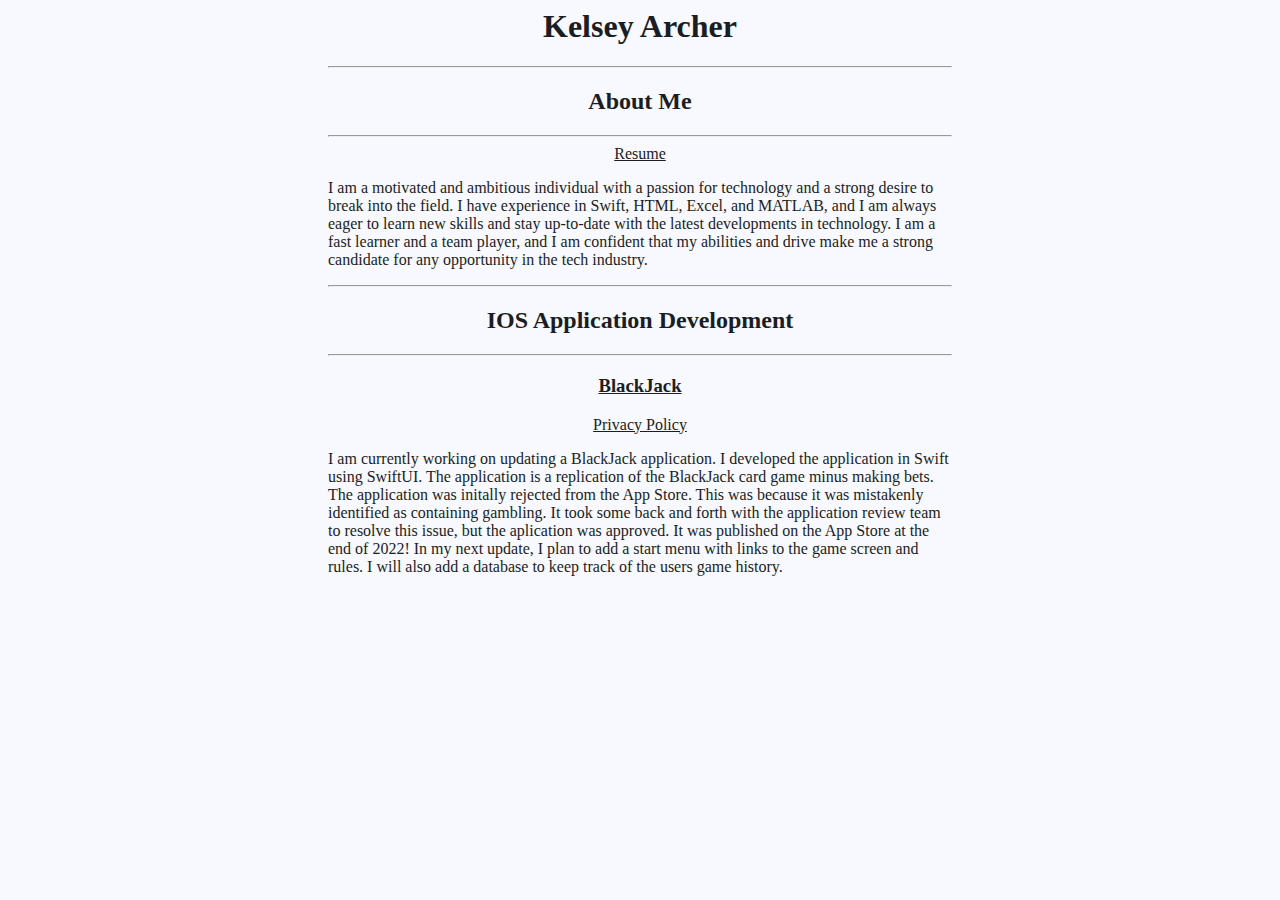
<file: index.html>
<html>
    <head>
        <meta name="viewport" content="width=device-width, initial-scale=1" />
        <link rel="stylesheet" href="./style.css" />
    </head>
    
    <body>
        <h1>
                Kelsey Archer
        </h1>
     <hr>   
	<h2>
		About Me
	</h2>
    <hr>
    <aside>
        <a href="./Kelsey-Archer-Resume.pdf">
            Resume
        </a>
    </aside>
	<p>
		I am a motivated and ambitious individual with a passion for technology and 
        a strong desire to break into the field.

        I have experience in Swift, HTML, Excel, and MATLAB,
         and I am always eager to learn new skills and 
         stay up-to-date with the latest developments in technology. 

         I am a fast learner and a team player,
         and I am confident that my abilities and 
         drive make me a strong candidate for any opportunity in the tech industry.
	</p>
    <hr>
    <h2>
        IOS Application Development
    </h2>
    <hr>
    <h3>
        <a href="https://apps.apple.com/us/app/blackjack-game/id6443803651">
            BlackJack

        </a>
    </h3>
    <aside>
        <a href="./blackjack/privacy.html">
            Privacy Policy
        </a>  
    </aside>
    <p>
        I am currently working on updating a BlackJack application.
        I developed the application in Swift using SwiftUI.
        The application is a replication of the BlackJack card game minus making bets.
        The application was initally rejected from the App Store.
        This was because it was mistakenly identified as containing gambling.
        It took some back and forth with the application review team to resolve this issue, 
        but the aplication was approved.
        It was published on the App Store at the end of 2022!
        In my next update, 
        I plan to add a start menu with links to the game screen and rules.
        I will also add a database to keep track of the users game history. 

    </p>

    </body>
</html>
</file>
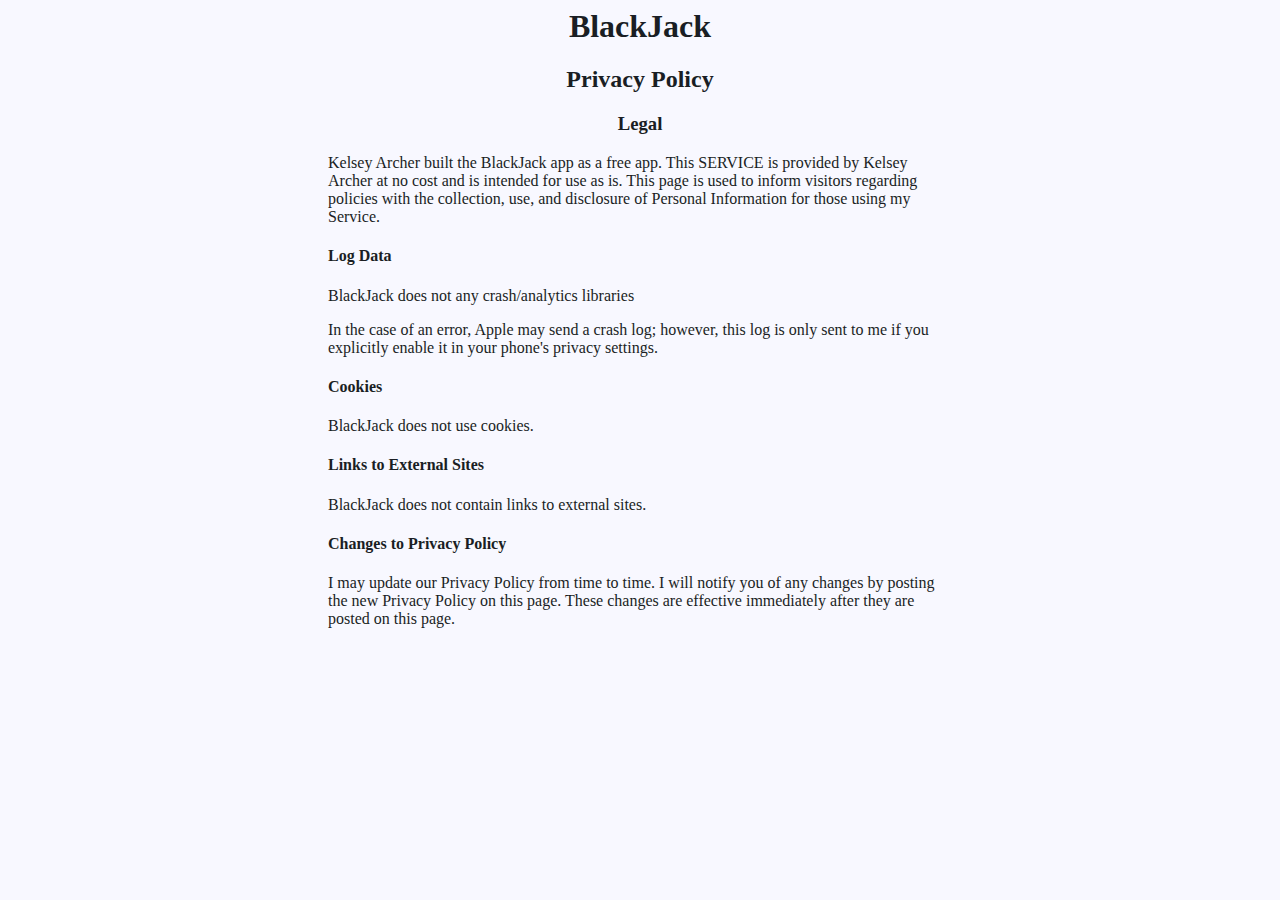
<file: blackjack/privacy.html>
<html>
    <head>
        <meta name="viewport" content="width=device-width, initial-scale=1" />
        <link rel="stylesheet" href="../style.css" />
    </head>

    <body>
        <h1>
            BlackJack
        </h1>
        <h2>
            Privacy Policy
        </h2>
        <h3>
            Legal
        </h3>
        <p>
            Kelsey Archer built the BlackJack app as a free app. 
            This SERVICE is provided by Kelsey Archer at no cost and is intended for use as is.
            This page is used to inform visitors regarding policies with the collection, 
            use, 
            and disclosure of Personal Information for those using my Service.
        </p>
        <h4>
            Log Data
        </h4>
        <p>
            BlackJack does not any crash/analytics libraries
        </p>
        <p>
            In the case of an error, Apple may send a crash log; 
            however, 
            this log is only sent to me if you explicitly enable it in your phone's privacy settings.
        </p>
        <h4>
            Cookies
        </h4>
        <p>
            BlackJack does not use cookies.
        </p>
        <h4>
            Links to External Sites
        </h4>
        <p>
            BlackJack does not contain links to external sites.
        </p>
        <h4>
            Changes to Privacy Policy
        </h4>
        <p>
            I may update our Privacy Policy from time to time.
           I will notify you of any changes by posting the new Privacy Policy on this page. 
           These changes are effective immediately after they are posted on this page.
        </p>
    </body>
</html>
</file>
<file: style.css>
* {
	background: ghostwhite;
	color: #1A1E24;
	font-family: Palatino-Roman;
    
}
h1,h2,aside,h3{
    text-align: center;
}

code {
	font-family: monospace;
	background-color: #1A1E24;
	border: 1px solid ghostwhite;
	color: ghostwhite;
	border-radius: 10px;
	display: block;
	padding: 10px;
	margin: 20px;
	white-space: pre-wrap;
}

img {
	margin-top: 20px;
	border-radius: 10px;
	max-width: 90%;
}

samp {
	font-family: monospace;
	font-size: large;
	color: ghostwhite;
	background: #1A1E24;
}


html {
	max-width: 80ch;
	margin: auto;
}

footer {
	padding-top: 20px;
	text-align: center;
}

ins::before {
	content: "+";
	font-family: monospace;
	color: limegreen;
	background: #1A1E24;
}

ins {
	font-family: monospace;
	background: #1A1E24;
	color: ghostwhite;
	text-decoration: none;
}

button {
	border-color: #1A1E24;
}

@media (prefers-color-scheme: dark) {
	* {
		color: ghostwhite;
		background: #1A1E24;
	}

	button {
		border-color: ghostwhite;
	}
}
</file>
